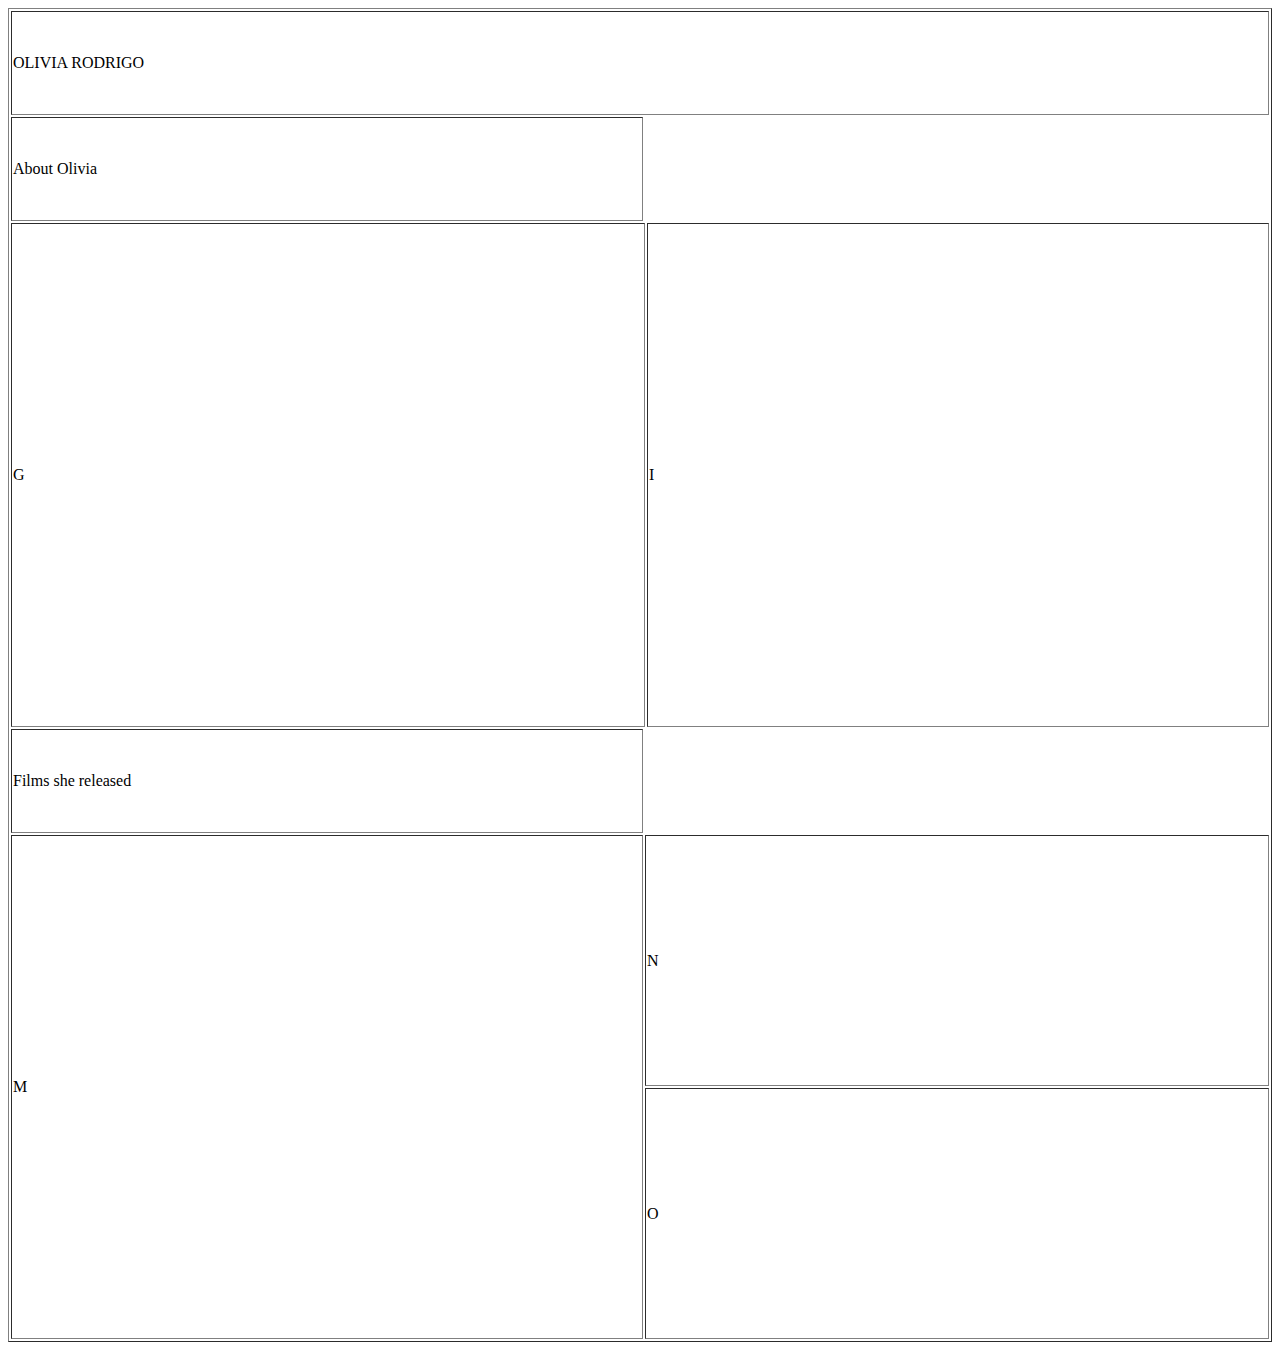
<file: WEB FINAL/index.html>
<!DOCTYPE html>
<html>
<head>
	<meta charset="utf-8">
	<meta name="viewport" content="width=device-width, initial-scale=1">
	<title>
		
	</title>
</head>
<body>
<table border="1" align="center">
			<tr>
				<td width="800" height="100" colspan="3">OLIVIA RODRIGO</td>
			
			</tr>
			<tr>
				<td width="800" height="100">About Olivia</td>
			
			</tr>
			<tr>
				<td width="800" height="500" colspan="2">G</td>
				<td width="800" height="100">I</td>
			</tr>
			<tr>
				<td width="800" height="100">Films she released</td>
			</tr>
			<tr>
				<td width="800" height="500" rowspan="2">M</td>
				<td width="800" height="100" colspan="2">N</td>
				
			</tr>
			<tr>
				<td width="800" height="100" colspan="2">O</td>
			</tr>

		</table>
</body>
</html>
</file>
